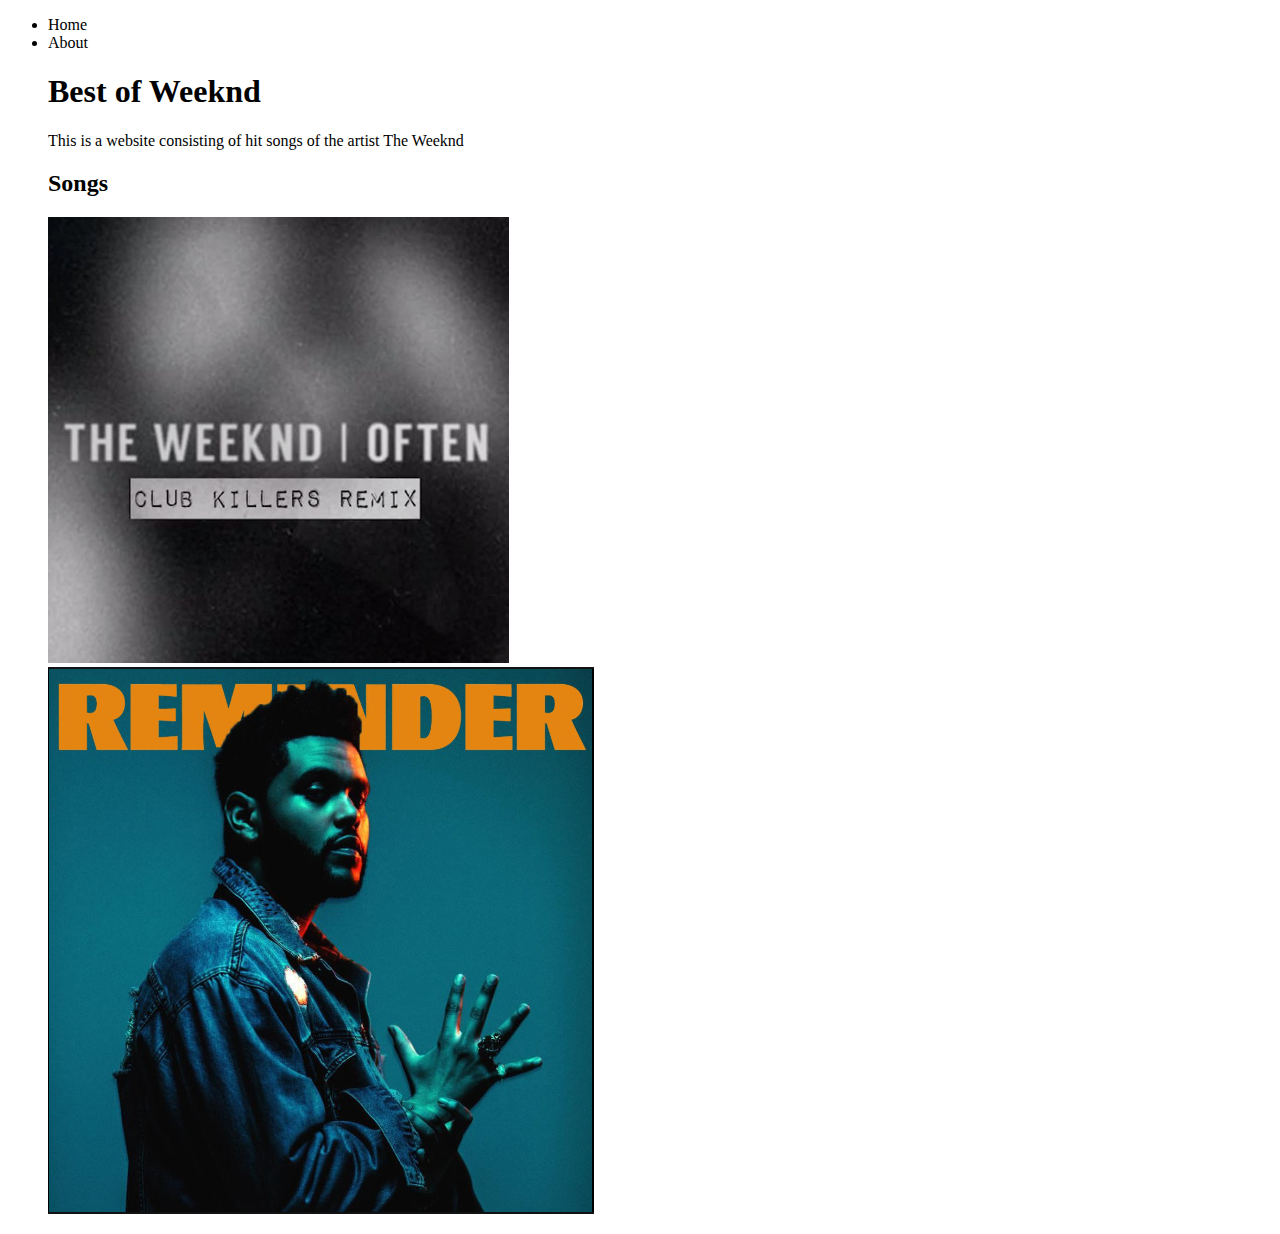
<file: Internwebsite/index.html>
<!DOCTYPE html>
<html lang="en">
<head>
    <meta charset="UTF-8">
    <meta http-equive="X-UA-Compatible" content="IE=edge">
    <meta name="viewport" content="width=device-width,intial-scale=1.0">
    <title>Internshiii</title>
</head>
<body>
    <nav>
        <ul>
            <li>Home</li>
            <li>About</li>
    <h1>Best of Weeknd</h1>
    <p>This is a website consisting of hit songs of the artist The Weeknd</p>
    <h2>Songs</h2>
    <div class="songItem">
        <img src="covers/often.png">
    </div>
    <div class="songItem">
        <img src="covers/remainder.png">
    </div>
    
     
</body>
</html>
</file>
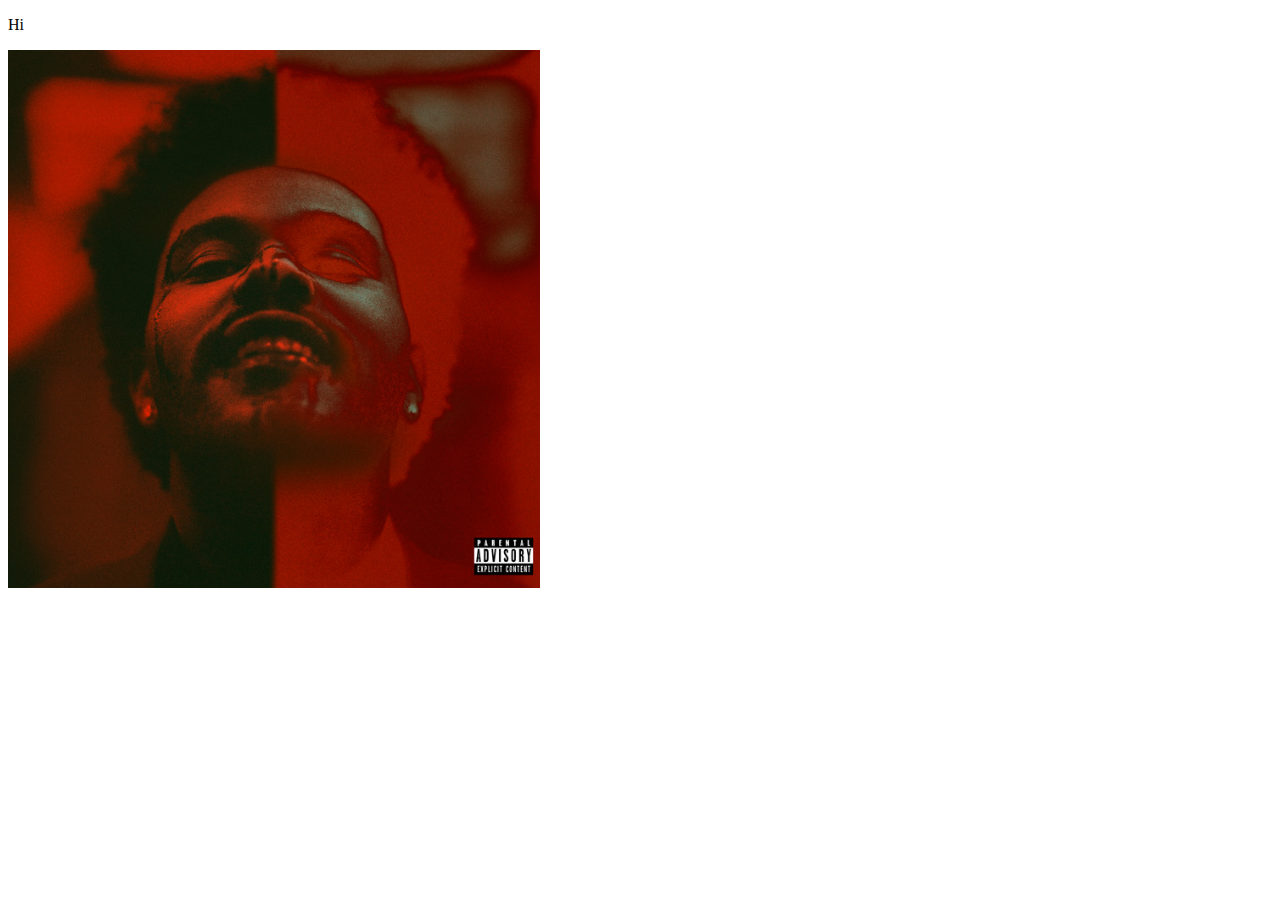
<file: NEW/pradwin.html>
<!DOCTYPE html>
<html lang="en">
<head>
    <meta charset="UTF-8">
    <meta name="viewport" content="width=device-width, initial-scale=1.0">
    <title>Document</title>
</head>
<body>
    <p>Hi</p>
    <img src="covers/afterhours.png" alt="afterhours">
</body>
</html>
</file>
